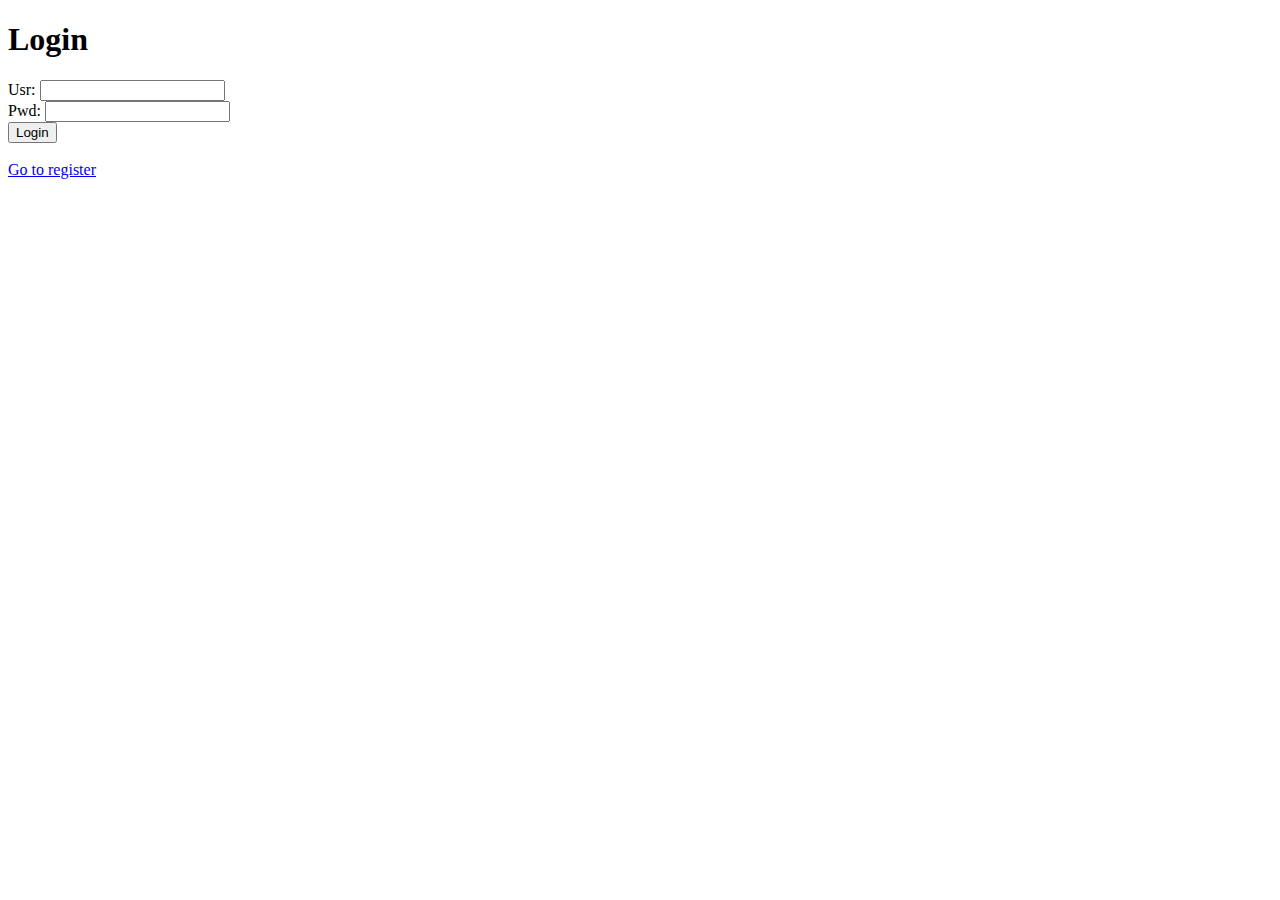
<file: potential/flask-login/templates/login.html>
<!DOCTYPE html>
<h1>Login</h1>
<form method = "POST">
  Usr: <input type="text" name="usr"><br>
  Pwd: <input type="password" name="pwd"><br>
  <input type="submit" name="button" value="Login">
</form>
<br>
<a href="/signup">Go to register</a>
</file>
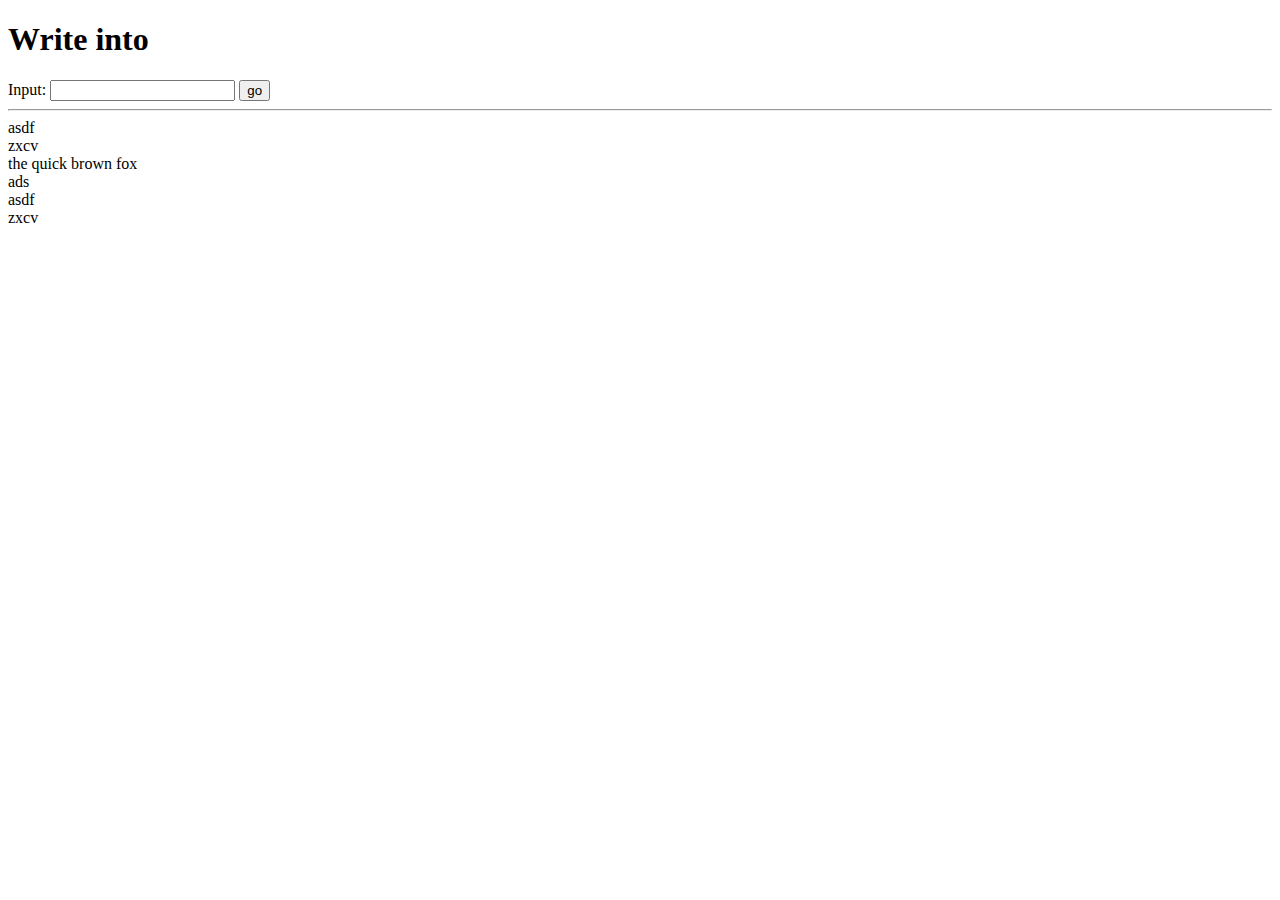
<file: potential/flask-login/templates/old.html>
<!DOCTYPE html>
<h1>Write into</h1>
<form method = "POST">
  Input: <input type="text" name="texty">
  <input type="submit" name="button" value="go">
</form>

<hr>
asdf<br>
zxcv<br>
the quick brown fox<br>
ads<br>
asdf<br>
zxcv<br>
</file>
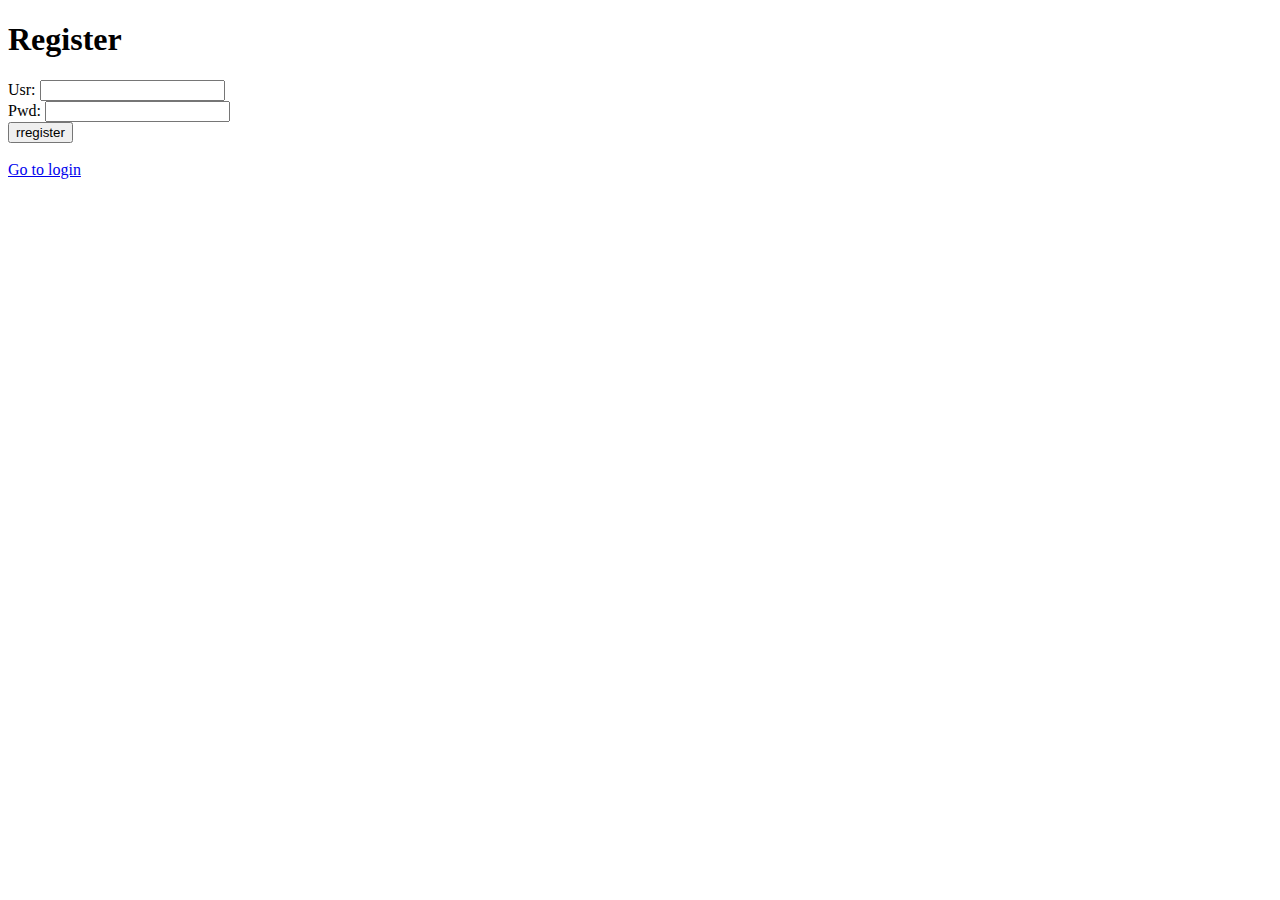
<file: potential/flask-login/templates/signup.html>
<!DOCTYPE html>
<h1>Register</h1>
<form method = "POST">
  Usr: <input type="text" name="usr"><br>
  Pwd: <input type="password" name="pwd"><br>
  <input type="submit" name="button" value="rregister">
</form>
<br>
<a href="/login">Go to login</a>
</file>
